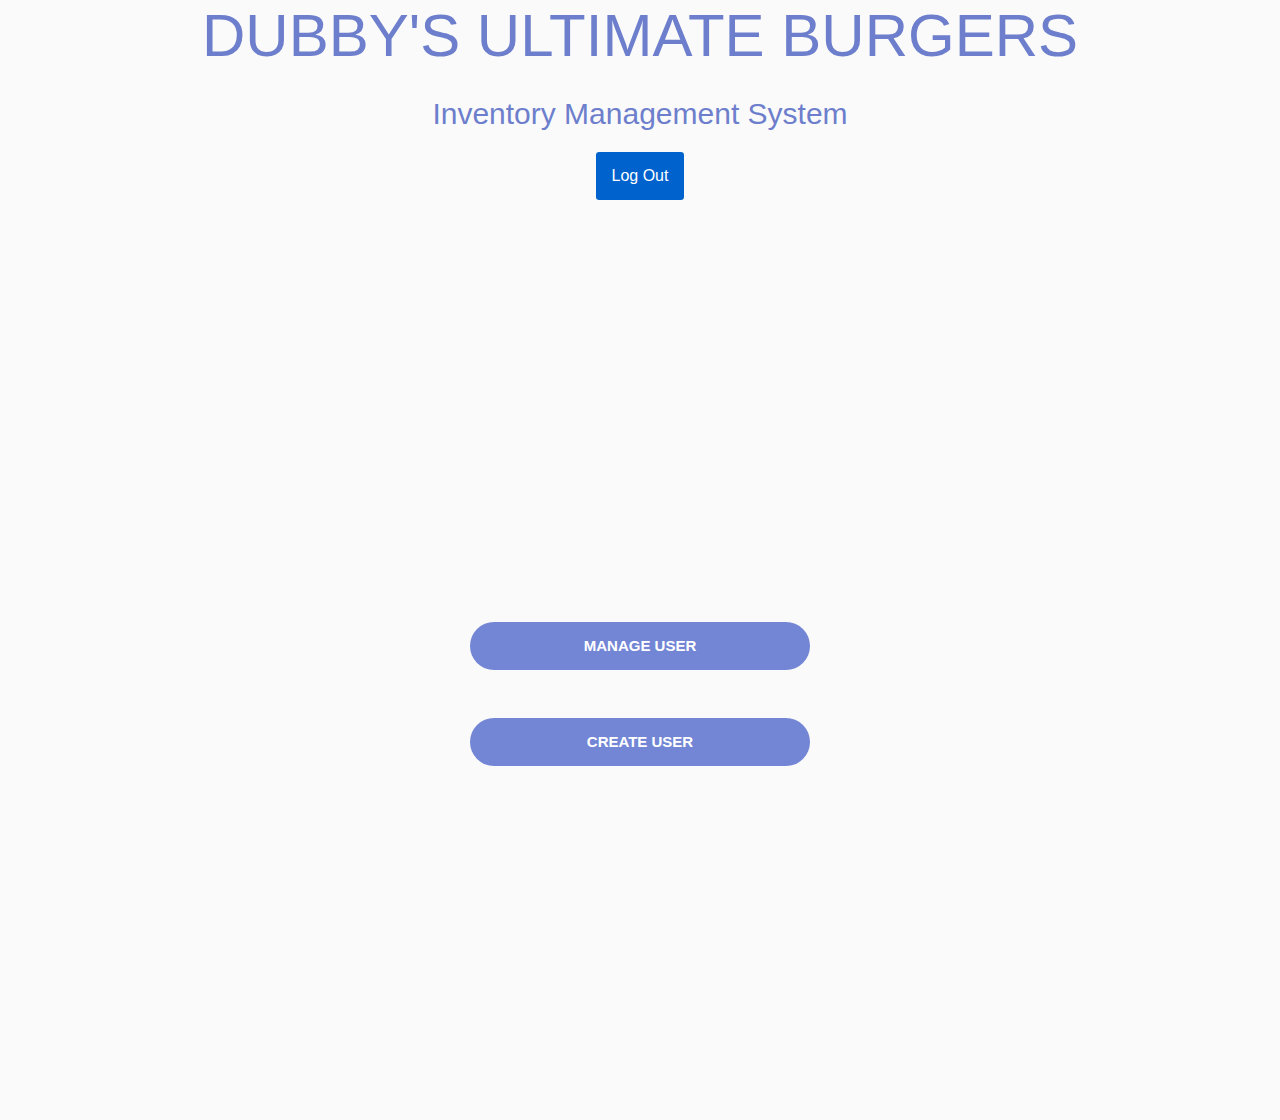
<file: adminPanel.html>
<!doctype html>
<html lang="en">

<head>
    <meta charset="utf-8">
    <meta name="viewport" content="width=device-width, initial-scale=1, shrink-to-fit=no">
    <link rel="stylesheet" href="https://stackpath.bootstrapcdn.com/bootstrap/4.3.1/css/bootstrap.min.css" integrity="sha384-ggOyR0iXCbMQv3Xipma34MD+dH/1fQ784/j6cY/iJTQUOhcWr7x9JvoRxT2MZw1T"
        crossorigin="anonymous">
    <link rel="stylesheet" href="style.css">
    <title>DUB Inventory System</title>
</head>

<body>
    
        <div class="adminHeader">
            <h1 class="mb-4 font-weight-light text-uppercase">Dubby's Ultimate Burgers</h1>
            <h3>Inventory Management System</h3>
                <div class="logout">
                    <a href="#" class="btn btn-primary btn-sm active" role="button" aria-pressed="true">Log Out</a>
                </div>
        </div>
        
    <div class="d-flex justify-content-center align-items-center admin-container">
       <form  action="" class="admin-form text-center">
            <!-- buttons-->
              <div >
                <button href="#" class="btn mt-5 rounded-pill btn-lg btn-custom btn-block text-uppercase">Manage User</button>
                 <button href="#" class="btn mt-5 rounded-pill btn-lg btn-custom btn-block text-uppercase">Create User</button>


              </div>
        </form>
    </div>




    <script src="https://code.jquery.com/jquery-3.3.1.slim.min.js" integrity="sha384-q8i/X+965DzO0rT7abK41JStQIAqVgRVzpbzo5smXKp4YfRvH+8abtTE1Pi6jizo"
        crossorigin="anonymous"></script>
    <script src="https://cdnjs.cloudflare.com/ajax/libs/popper.js/1.14.7/umd/popper.min.js" integrity="sha384-UO2eT0CpHqdSJQ6hJty5KVphtPhzWj9WO1clHTMGa3JDZwrnQq4sF86dIHNDz0W1"
        crossorigin="anonymous"></script>
    <script src="https://stackpath.bootstrapcdn.com/bootstrap/4.3.1/js/bootstrap.min.js" integrity="sha384-JjSmVgyd0p3pXB1rRibZUAYoIIy6OrQ6VrjIEaFf/nJGzIxFDsf4x0xIM+B07jRM"
        crossorigin="anonymous"></script>
</body>

</html>
</file>
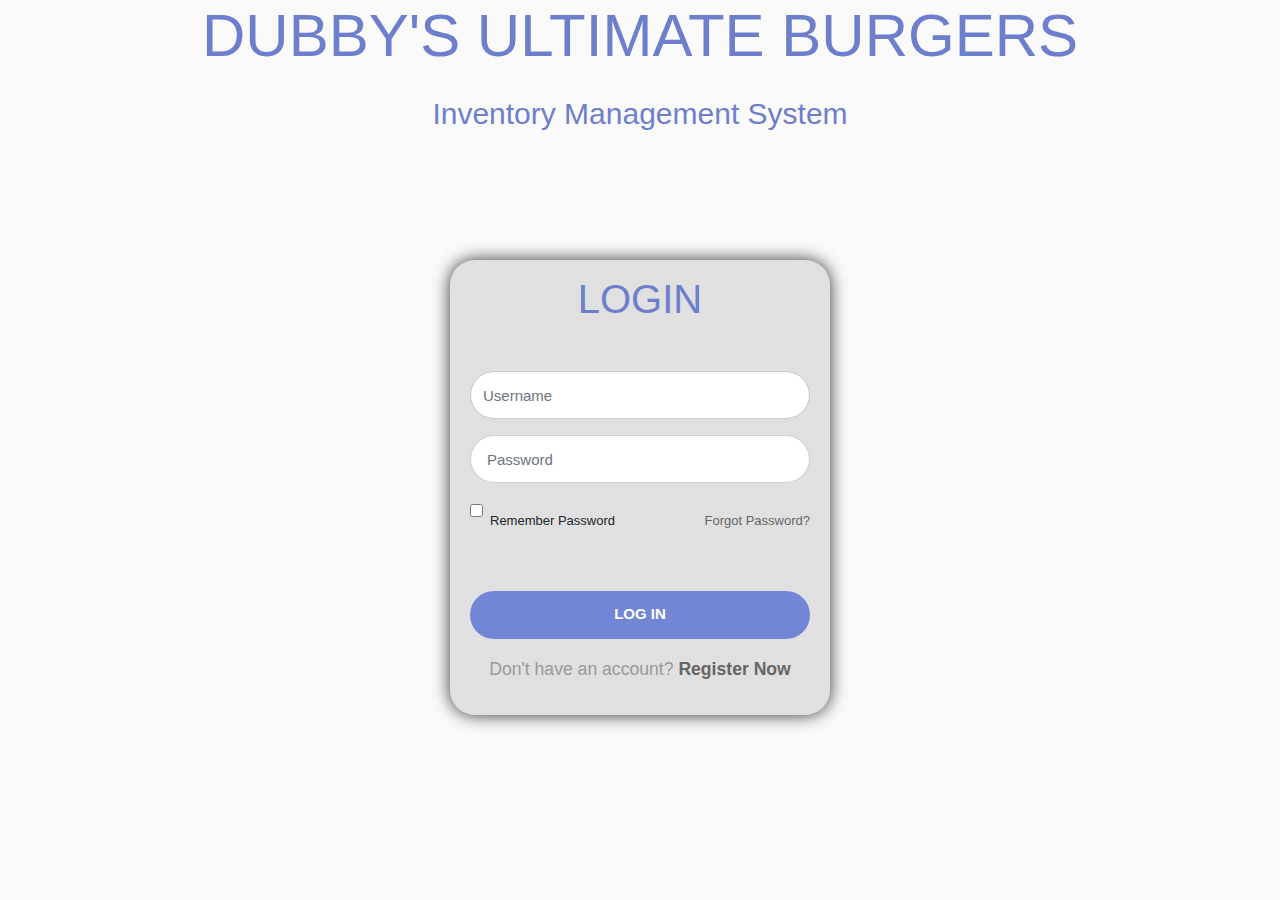
<file: login.html>
<!doctype html>
<html lang="en">

<head>
    <meta charset="utf-8">
    <meta name="viewport" content="width=device-width, initial-scale=1, shrink-to-fit=no">
    <link rel="stylesheet" href="https://stackpath.bootstrapcdn.com/bootstrap/4.3.1/css/bootstrap.min.css" integrity="sha384-ggOyR0iXCbMQv3Xipma34MD+dH/1fQ784/j6cY/iJTQUOhcWr7x9JvoRxT2MZw1T"
        crossorigin="anonymous">
    <link rel="stylesheet" type="text/css" href="style.css">
    <title>DUB Inventory System</title>
    
<!--
    <style type="text/css">
        body{
    
    background-image: url(images/banner-image.jpg);
    background-repeat: no-repeat;
    overflow: hidden;
    background-size: cover;

}

    </style>-->
</head>

<body>
    
        <div class="loginHeader">
            <h1 class="mb-4 font-weight-light text-uppercase">Dubby's Ultimate Burgers</h1>
            <h3>Inventory Management System</h3>
        </div>
        
    <div class="d-flex justify-content-center align-items-center login-container">
        <form  action="" class="login-form text-center">
            <h1 class="mb-5 font-weight-light text-uppercase">Login</h1>
            <div class="form-group">
                <input type="text" class="form-control rounded-pill form-control-lg" placeholder="Username">
            </div>
            <div class="form-group">
                <input type="password" class="form-control rounded-pill form-control-lg" placeholder="Password">
            </div>
            <div class="forgot-link form-group d-flex justify-content-between align-items-center">
                <div class="form-check">
                    <input type="checkbox" class="form-check-input" id="remember">
                    <label class="form-check-label" for="remember">Remember Password</label>
                </div>
                <a href="#">Forgot Password?</a>
            </div>
            <button type="submit" class="btn mt-5 rounded-pill btn-lg btn-custom btn-block text-uppercase" >Log in</button>
            <p class="mt-3 font-weight-normal">Don't have an account? <a href="#"><strong>Register Now</strong></a></p>
        </form>
    </div>

    <script src="https://code.jquery.com/jquery-3.3.1.slim.min.js" integrity="sha384-q8i/X+965DzO0rT7abK41JStQIAqVgRVzpbzo5smXKp4YfRvH+8abtTE1Pi6jizo"
        crossorigin="anonymous"></script>
    <script src="https://cdnjs.cloudflare.com/ajax/libs/popper.js/1.14.7/umd/popper.min.js" integrity="sha384-UO2eT0CpHqdSJQ6hJty5KVphtPhzWj9WO1clHTMGa3JDZwrnQq4sF86dIHNDz0W1"
        crossorigin="anonymous"></script>
    <script src="https://stackpath.bootstrapcdn.com/bootstrap/4.3.1/js/bootstrap.min.js" integrity="sha384-JjSmVgyd0p3pXB1rRibZUAYoIIy6OrQ6VrjIEaFf/nJGzIxFDsf4x0xIM+B07jRM"
        crossorigin="anonymous"></script>
</body>

</html>
</file>
<file: style.css>
body{
	font-family: 'Poppins', sans-serif;
	background: #fafafa;
}
p{
	font-family: 'Poppins', sans-serif;
	font-size: 1.1em;
	font-weight: 300;
	line-height: 1.7em;
	color: #999;
}
h2{
	background-color: red;
}
a,
a:hover,
a:focus{
	color: inherit;
	text-decoration: none;
	transition: all 0.3s;
}

/* logout button*/
.logout{
	margin: 20px;
	border-radius: 30px;
}




/* Side Bar*/
#sidebar.active {
    margin-left: -250px;
}
.wrapper{
	display: flex;
	text-decoration: none;
	transition: all 0.3s;
}

#sidebar{
	min-width: 250px;
	max-width: 250px;
	background: #7386D5;
	color: #fff;
	transition: all 0.3s;
}


#sidebar .sidebar-header{
	padding: 20px;
	background: #6d7fcc;
}
#sidebar ul.components{
	padding: 20px 0;
	border-bottom: 1px solid #47748b;
}

#sidebar ul p{
	color: #fff;
	padding: 10px;
}

#sidebar ul li a{
	padding: 10px;
	font-size: 1.1em;
	display: block;
}

#sidebar ul li a:hover{
	color: #7386D5;
	background: #fff;
}
/*when menu is selected*/
#sidebar ul li.active>a,
a[aria-expanded="true"] {
	color: #fff;
	background: #435cce;
	font-weight: bolder;
	border-radius: 30px 0px 0px 30px;
}

a[data-toggle="collapse"]{
	position: relative;
}

.dropdown-toggle::after{
	display: block;
	position: absolute;
	top: 50%;
	right: 20%;
	transform: translateY(-50%);
}
ul ul a{
	font-size: 0.9em !important;
	padding-left: 30px !important;
	background: #6d7fcc;
}

#content{
	width: 100%;
	padding: 20px;
	min-height: 100vh;
	transition: all 0.3s;
}


@media (max-width: 768px) {
    #sidebar {
        margin-left: -250px;
    }
    #sidebar.active {
        margin-left: 0;
    }
    #sidebarCollapse span {
        display: none;
    }
}

/* for search box*/
h3 {
	margin: 16px;
}

/* start of div 1 searchBoxCategory*/

.container {
	margin-top: 0px;
	padding: 30px;
}

.select-box {
	display: flex;
	width: 300px;
	flex-direction: column;

}
.select-box .options-container {
	background: #2f3640;
	color: #f5f6fa;
	max-height: 0;
	width: 100%;
	opacity: 0;
	transition: all 0.4s;
	border-radius: 8px;
	overflow: hidden;

	order: 1;
}

.selected {
	background: #2f3640;
	border-radius: 8px;
	margin-bottom: 8px;
	color: #f5f6fa;
	position: relative;

	order: 0;
}


/* add arrow-down image*/
.selected::after {
	content: "";
	background: url("images/down-arrow.svg");
	background-size: contain;
	background-repeat: no-repeat;

	position: absolute;
	height: 100%;
	width: 32px;
	right: 10px;
	top: 5px;

	transition: all 0.4s;
}

.select-box .options-container.active {
	max-height: 240px;
	opacity: 1;
	overflow-y: scroll;
}


.select-box .options-container.active  + .selected::after {
	transform: rotateX(180deg);
	top:-6px;

}

.select-box .options-container::-webkit-scrollbar {
	width: 8;
	background: #0d141f;
	border-radius: 0 8px 8px 0;
} 
.select-box .options-container::-webkit-scrollbar-thumb {
	background: #525861;
	border-radius: 0 8px 8px 0;

}

.select-box .option,
.selected {
	padding: 12px 24px;
	cursor: pointer;
}

.select-box .option:hover {
	background: #414b57;
}

.select-box label{
	cursor: pointer;
}

.select-box .option .radio {
	display: none;
}






/* prev and next buttons*/
.btn {
	background-color: #7386D5;
	color: #fff;
	font-size: 16px;
	padding: 12px 16px;
	border: none;
	cursor: pointer;
}


/* table*/

table {
  font-family: arial, sans-serif;
  border-collapse: collapse;
  width: 100%;
}

td, th {
  border: 1px solid #dddddd;
  text-align: left;
  padding: 8px;
}

tr:nth-child(even) {
  background-color: #dddddd;
}

/*admin page*/
div.adminHeader{
	text-align: center;
}

div.adminHeader h1{
	font-size: 60px;
	color:#6d7fcc;
	padding: 0px;
}
div.adminHeader h3{
	font-size: 30px;
	color:#6d7fcc;
	padding: 0px;
}



.admin-container{
  height: 100vh;
  width: 100%;
}

.admin-form{
  margin: auto;
  width: 370px;
  padding: 15px;
  max-width: 100%;
}

/*login page*/
div.loginHeader{
	text-align: center;
}

div.loginHeader h1{
	font-size: 60px;
	color:#6d7fcc;
	padding: 0px;
}

div.loginHeader h3{
	font-size: 30px;
	color:#6d7fcc;
	padding: 0px;
}


.login-container{
  /*height: 100vh;
  width: 100%;
  background-color: rgba(0,0,0,0.2);
*/
	width: 380px;
	margin: 10% auto;
	border-radius: 25px;
	background-color: rgba(0,0,0,0.1);
	box-shadow: 0 0 17px #333;

}

.login-form{
  margin: auto;
  width: 370px;
  padding: 15px;
  max-width: 100%;
}

.login-form h1{
  color:#6d7fcc;
}

.login-form .form-control{
  font-size: 15px;
  min-height: 48px;
  font-weight: 500;
}
.login-form a{
  text-decoration: none;
  color:#666;
}
.login-form a:hover{
  color:#723dbe;
}
.forgot-link{
  font-size: 13px;
}

.form-control:focus{
  border-color:#723dbe;
  box-shadow: 0 0 0 0.2rem rgba(114,61,190,.25);
}
.btn-custom{
	
  background: #7386D5;  /*button*/
  border-color:#fff;
  color:#fff;
  font-size: 15px;
  font-weight: 600;
  min-height: 48px;
}
.btn-custom:focus,
.btn-custom:hover,
.btn-custom:active,
.btn-custom:active:focus{
  background: #435cce;
  border-color: #435cce;
  color:#fff;
}
.btn-custom:focus{
  box-shadow: 0 0 0 0.2rem rgba(114,61,190,.25);
}

/* add item form*/

input[type=text], select, textarea {
	width: 100%;
	padding: 12px;
	border: 1px solid #ccc;
	border-radius: 4px;
	resize: vertical;
  }
  label {
	padding: 12px 12px 12px 0;
	display: inline-block;
  }
  
  input[type=submit] {
	background-color: #04AA6D;
	color: white;
	padding: 12px 20px;
	border: none;
	border-radius: 4px;
	cursor: pointer;
	float: right;
  }
  
  input[type=submit]:hover {
	background-color: #45a049;
  }


  .card-header h1{
	font-size: 40px;
	color:#6d7fcc;
	padding: 0px;
  }
.addItem-container {
	border-radius: 5px;
	background-color: #f2f2f2;
	padding: 20px;
  }
  .col-25 {
	float: left;
	width: 25%;
	margin-top: 6px;
  }
  
  .col-75 {
	float: left;
	width: 75%;
	margin-top: 6px;
  }
  .row:after {
	content: "";
	display: table;
	clear: both;
  }
  /* Responsive layout - when the screen is less than 600px wide, make the two columns stack on top of each other instead of next to each other */
@media screen and (max-width: 600px) {
	.col-25, .col-75, input[type=submit] {
	  width: 100%;
	  margin-top: 0;
	}
  }
</file>
